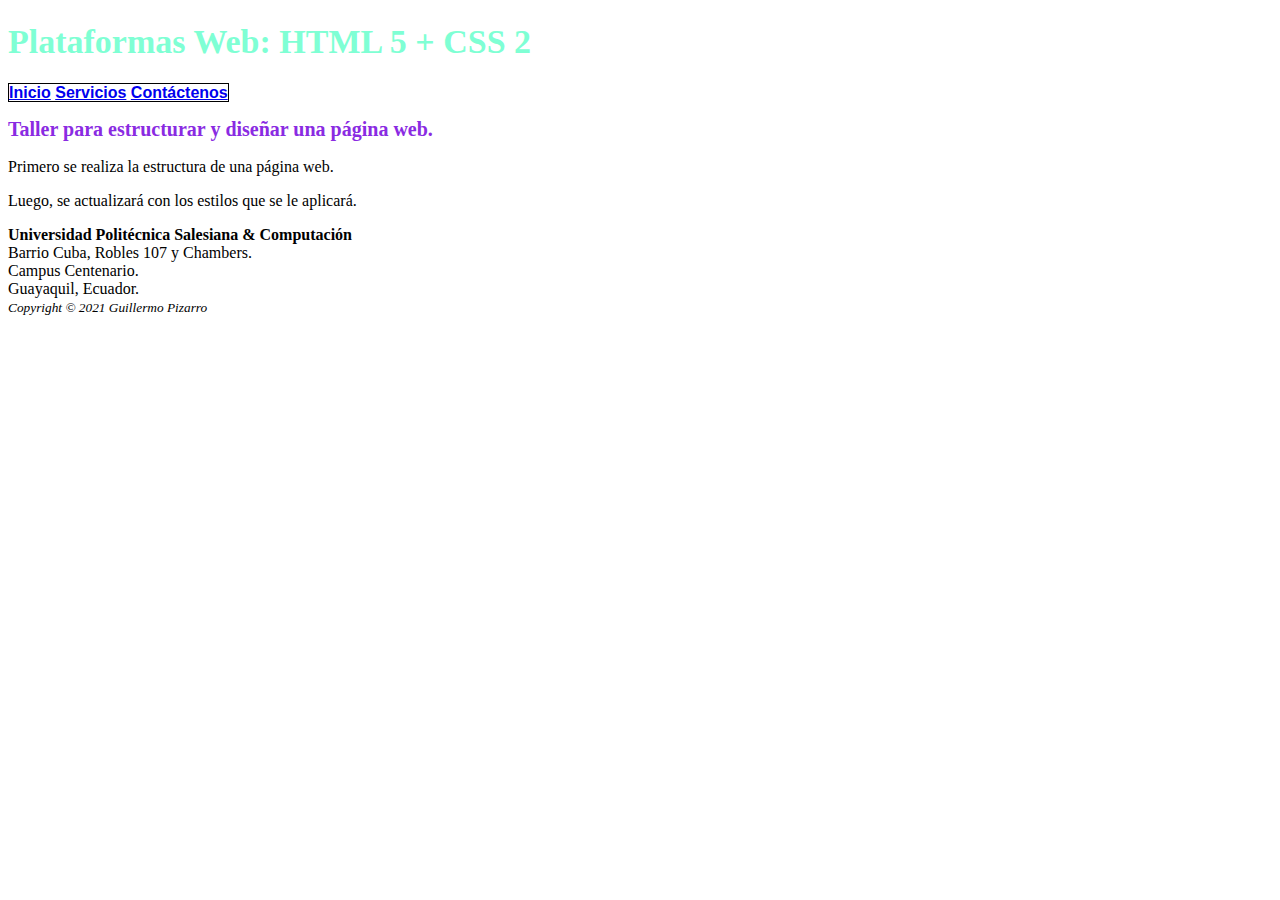
<file: css/index.html>
<!DOCTYPE html>
<html lang="es">

<head>
    <title>Plataformas Web: HTML 5 + CSS 2</title>
    <meta charset="utf-8" />
    <link rel="stylesheet" type="text/css" href="estilos.css" />
</head>

<body>
    <header>
        <h1>Plataformas Web: HTML 5 + CSS 2</h1>
    </header>
    <nav>
        <b class="clase_02">
            <a href="#">Inicio</a>
            <a href="servicios.html">Servicios</a>
            <a href="contactenos.html">Contáctenos</a>
        </b>
    </nav>
    <main>
        <h2>Taller para estructurar y diseñar una página web.</h2>
        <p>Primero se realiza la estructura de una página web.</p>
        <p>Luego, se actualizará con los estilos que se le aplicará.</p>
        <div>
            <strong>Universidad Politécnica Salesiana  &amp; Computación</strong><br/> Barrio Cuba, Robles 107 y Chambers.<br /> Campus Centenario.<br/> Guayaquil, Ecuador.<br/>
        </div>
        <div>

        </div>
        <div>

        </div>
    </main>
    <footer>
        <small><i>Copyright &copy; 2021 Guillermo Pizarro</i></small>
    </footer>
</body>

</html>
</file>
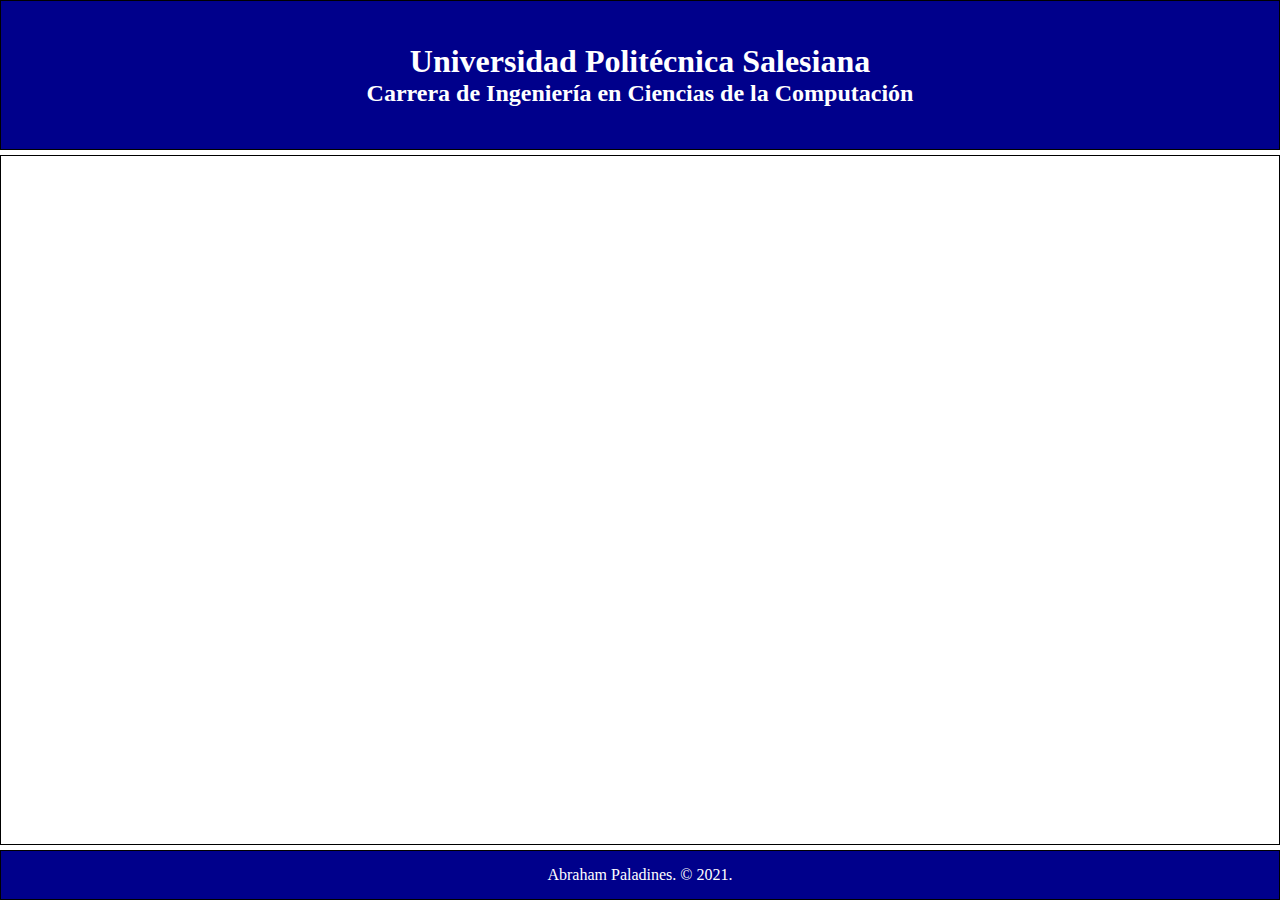
<file: Code/taller/index.html>
<!DOCTYPE html>
<html lang="es">
<head>
    <title>GRID</title>
    <meta charset="utf-8" />
    <link rel="stylesheet" type="text/css" href="estilos.css" />
</head>
<body>
    <section class="container">
        <div class="item header centro">
        
            <h1>Universidad Politécnica Salesiana</h1>
            <h2>Carrera de Ingeniería en Ciencias de la Computación</h2>
    
        </div>
        <div class="item content"></div>
        <div class="item footer centro">
    
            Abraham Paladines. &copy; 2021.
        
        </div>
    </section>
</body>
</html>
</file>
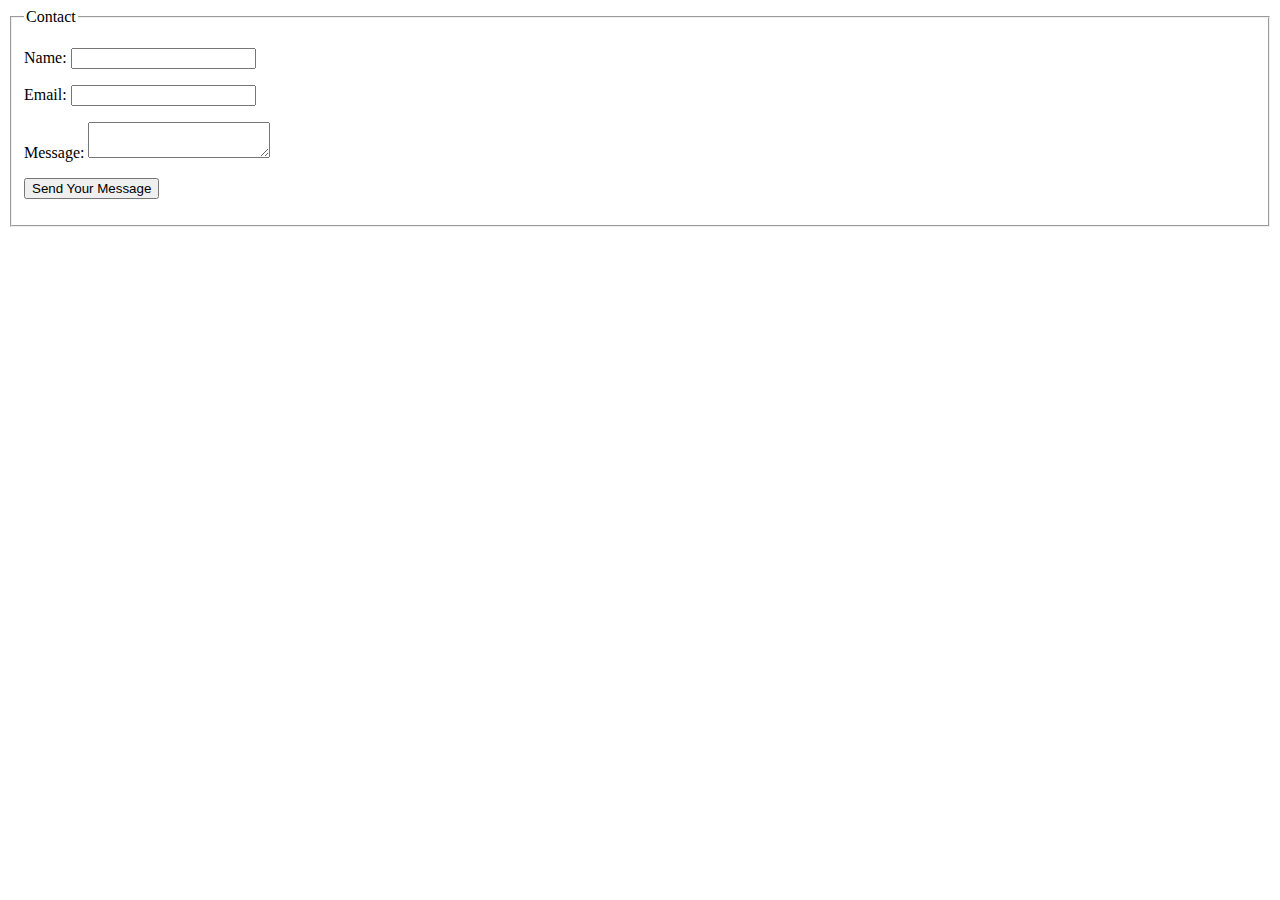
<file: Code/html/html_01/index.html>
<!DOCTYPE html>
<html>
    <head>
        <title>Plataformas Web</title>
    </head>
    <body>
        <fieldset>
            <legend>Contact</legend>

            <p>
                <label>Name: </label>
                <input type="text" value="" />
            </p>
            <p>
                <label>Email: </label>
                <input type="text" value="" />
            </p>
            <p>
                <label>Message: </label>
                <textarea></textarea>    
            </p>
            <p>
                <button>Send Your Message</button>
            </p>
        </fieldset>
    </body>
</html>
</file>
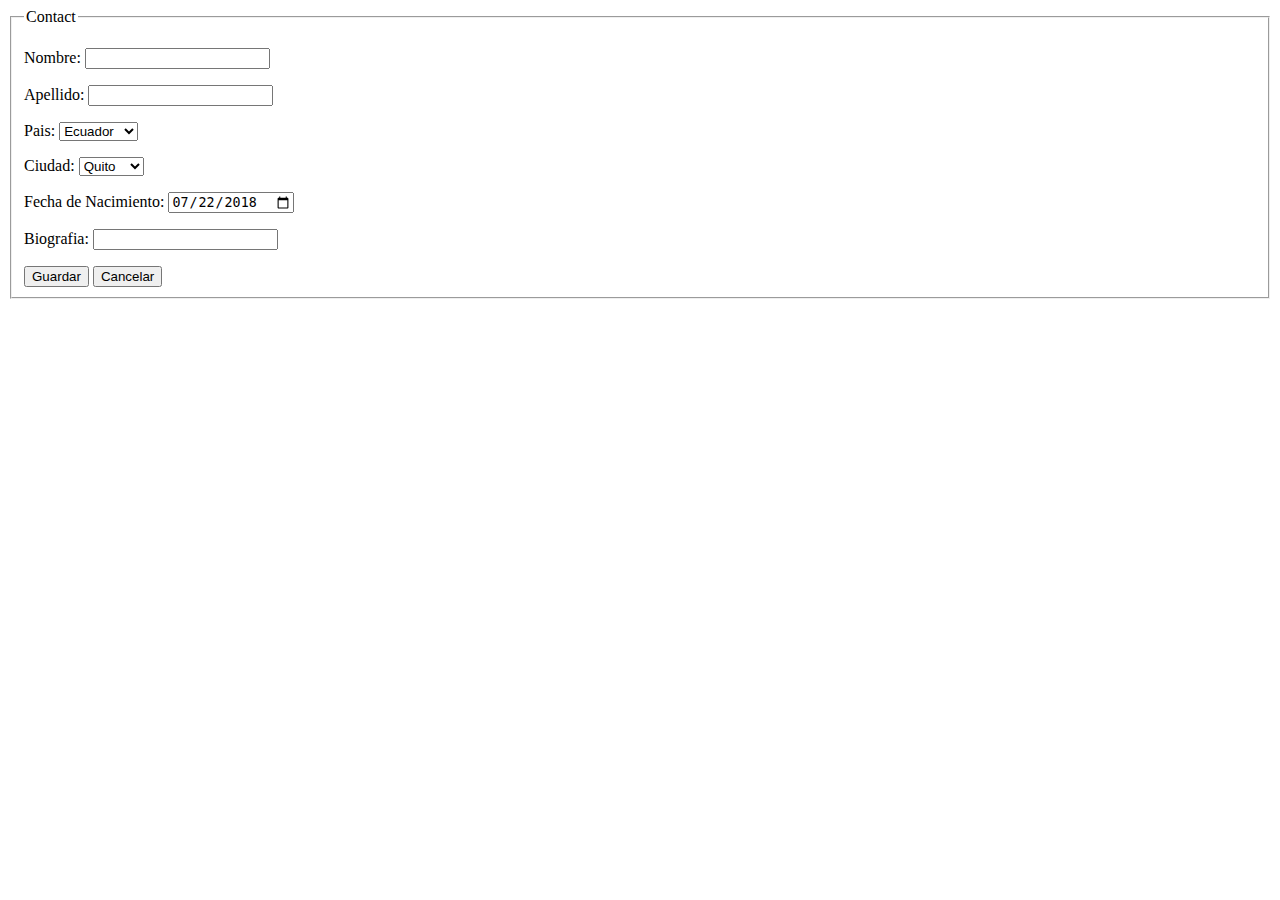
<file: Code/html/html_03/index.html>
<!DOCTYPE html>
<html lang="en">
<head>
    <meta charset="UTF-8">
    <meta http-equiv="X-UA-Compatible" content="IE=edge">
    <meta name="viewport" content="width=device-width, initial-scale=1.0">
    <title>Document</title>
</head>
<body>
    <div class="" >
        <fieldset>
            <legend>
                Contact
            </legend>
            <p>
                <label for="">Nombre: </label>
                <input  type="text" class="redondeado" value=""  >
            </p>
            <p>
                <label for="">Apellido: </label>
                <input  type="text" class="redondeado" value=""  >
            </p>
            <p>
                <label for="">Pais: </label>
                <select name="Paises">

                    <option>Ecuador</option>
                    
                    <option>Colombia</option>
                    
                    <option>Peru</option>
                    
                </select>
            </p>
            <p>
                <label for="">Ciudad: </label>
                <select name="Ciudades">

                    <option>Quito</option>
                    
                    <option>Bogota</option>
                    
                    <option>Lima</option>
                    
                </select>
            </p>
            <p>
                <label for="">Fecha de Nacimiento:</label>
                <input type="date" id="start" name="trip-start"
                value="2018-07-22"
                >
            </p>
            <p>
                <label for="">Biografia: </label>
                <input  type="text" class="redondeado" value=""  >
            </p>
            <button value="" >Guardar</button>
            <button value="" >Cancelar</button>
        </fieldset>
        
    </div>
</body>
</html>
</file>
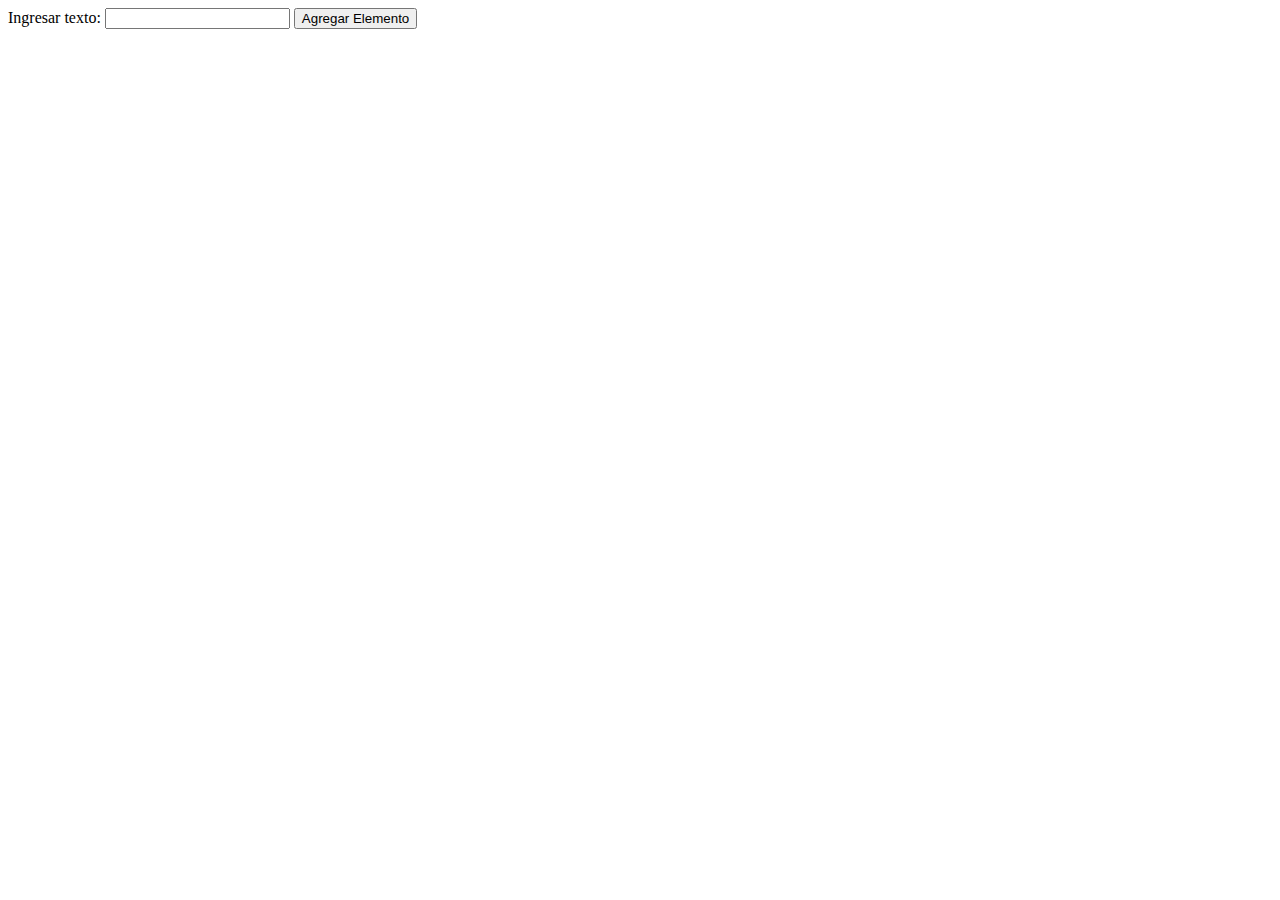
<file: Code/javascript.dom/taller_03/index.html>
<!DOCTYPE html>
<html lang="es">
<head>
    <title>Javascript DOM</title>
    <meta charset="utf-8" />
    <script type="text/Javascript" src="script.js"></script>
    <link rel="stylesheet" type="text/css" href="estilos.css" />
</head>
<body>
    <label>Ingresar texto: </label>
    <input type="text" id="texto" value="" />
    <button onclick="agregarElemento()">Agregar Elemento</button>
    <div id="container"></div>
</body>
</html>
</file>
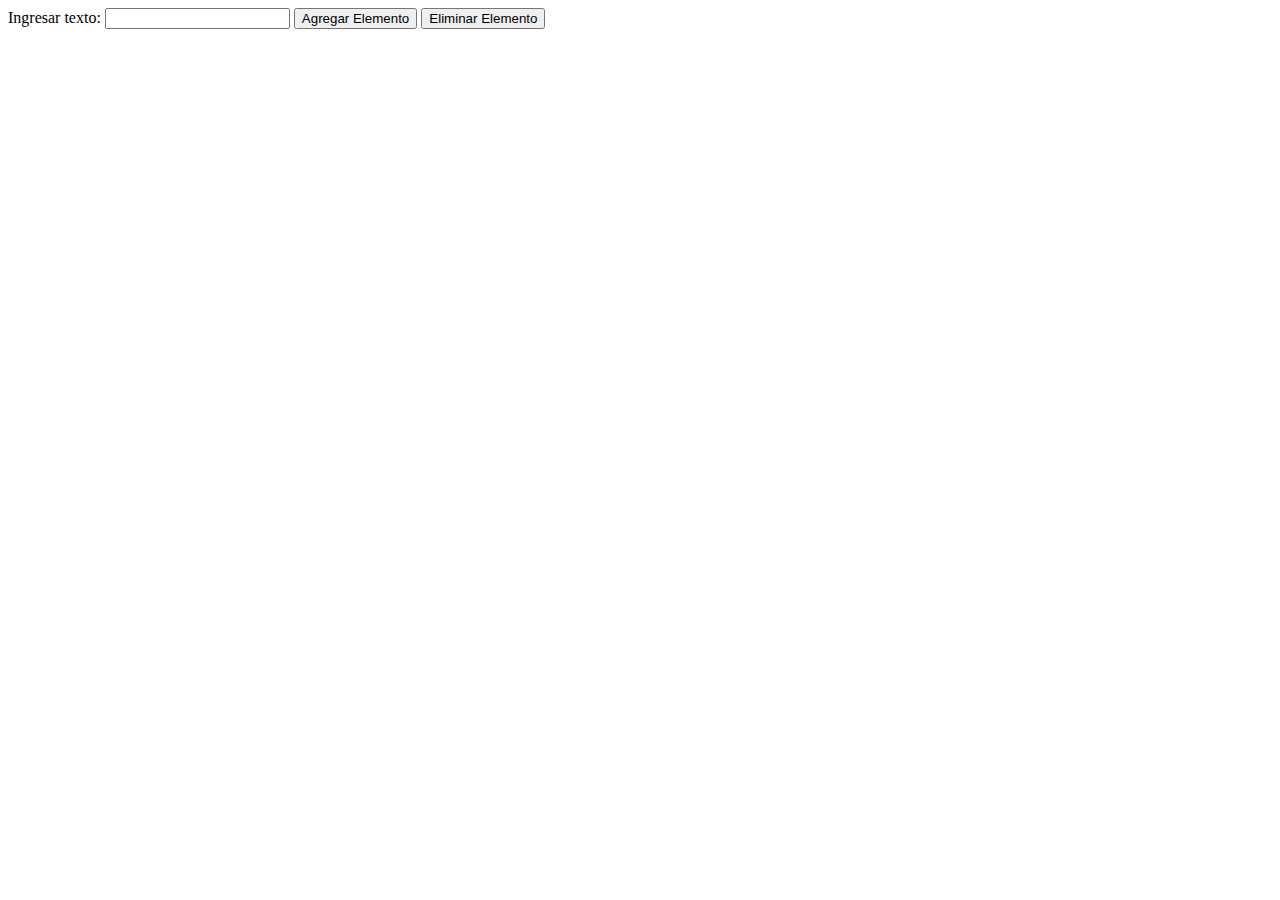
<file: Code/javascript.dom/taller_05/index.html>
<!DOCTYPE html>
<html lang="es">
<head>
    <title>Javascript DOM</title>
    <meta charset="utf-8" />
    <script type="text/Javascript" src="script.js"></script>
    <link rel="stylesheet" type="text/css" href="estilos.css" />
</head>
<body>
    <label>Ingresar texto: </label>
    <input type="text" id="texto" value="" />
    <button onclick="agregarElemento()">Agregar Elemento</button>
    <button onclick="eliminarElemento()">Eliminar Elemento</button>
    <div id="container"></div>
</body>
</html>
</file>
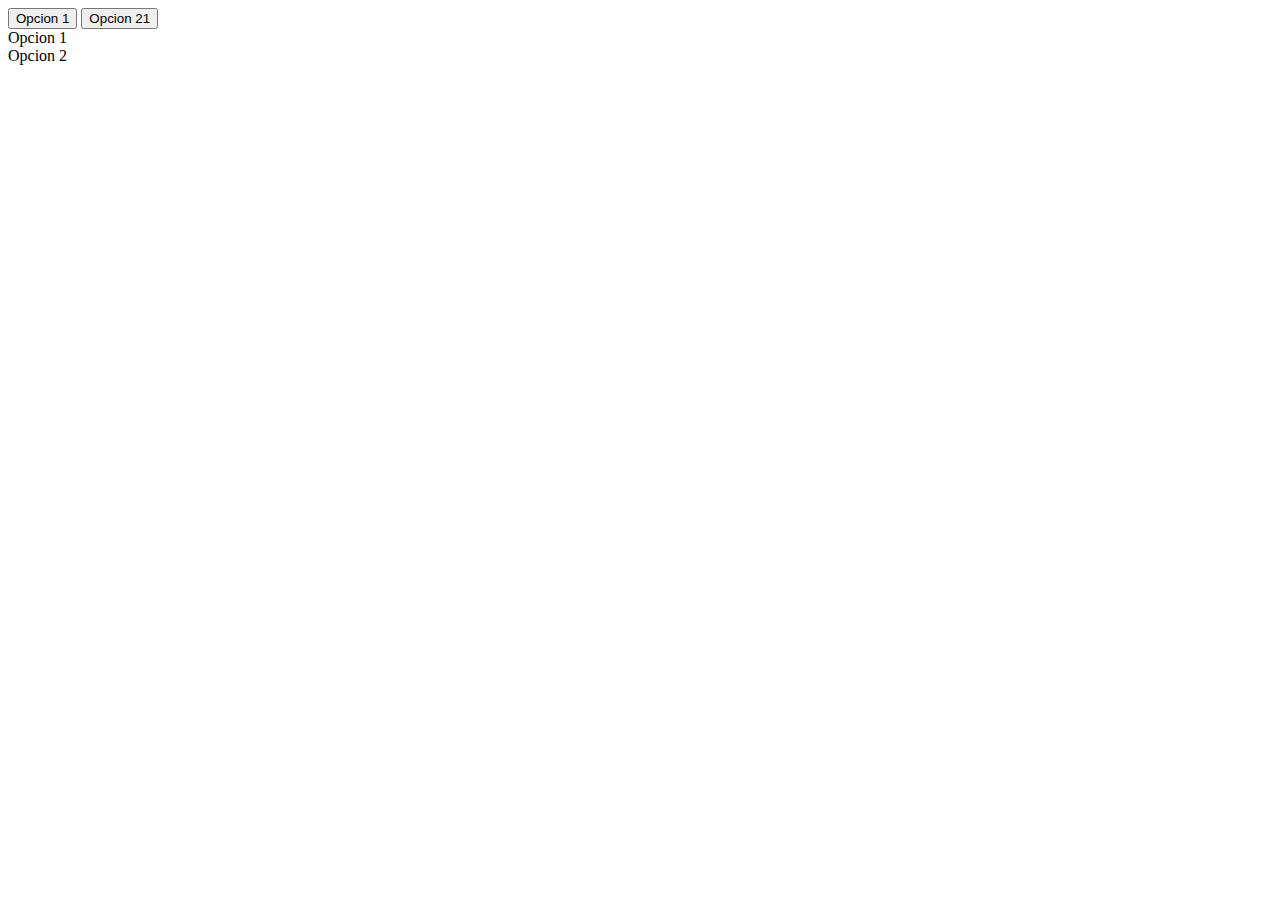
<file: Code/javascript.dom/taller_06/index.html>
<!DOCTYPE html>
<html lang="es">
<head>
    <title>Javascript DOM</title>
    <meta charset="utf-8" />
    <script type="text/Javascript" src="script.js"></script>
    <link rel="stylesheet" type="text/css" href="estilos.css" />
</head>
<body>
    <button onclick="opcion(1)">Opcion 1</button>
    <button onclick="opcion(2)">Opcion 21</button>
    <div id="container">
        <div id="opcion1">Opcion 1</div>
        <div id="opcion2">Opcion 2</div>
    </div>
</body>
</html>
</file>
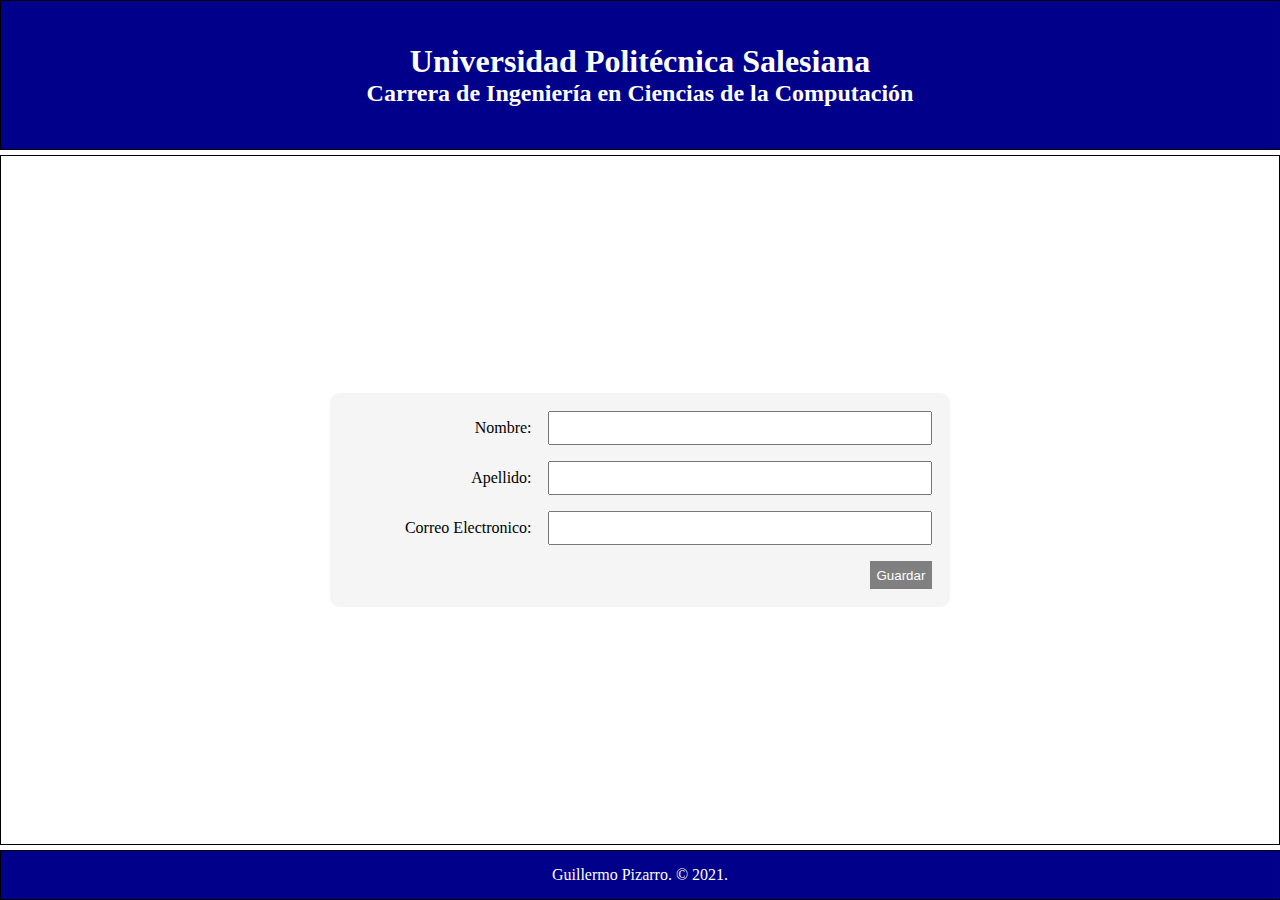
<file: Code/javascript.dom/taller_08/index.html>
<!DOCTYPE html>
<html lang="es">
<head>
    <title>GRID</title>
    <meta charset="utf-8" />
    <link rel="stylesheet" type="text/css" href="estilos.css" />
</head>
<body>
    <section class="container">
        <div class="item header centro">
            <h1>Universidad Politécnica Salesiana</h1>
            <h2>Carrera de Ingeniería en Ciencias de la Computación</h2>
        </div>
        <div class="item content">
            <form>
                <ul class="formulario">
                    <li class="formulario-fila">
                        <label for="nombre">Nombre:</label>
                        <input type="text" id="nombre" value="" />        
                    </li>
                    <li class="formulario-fila">
                        <label for="apellido">Apellido:</label>
                        <input type="text" id="apellido" value="" />                                
                    </li>
                    <li class="formulario-fila">
                        <label for="correo">Correo Electronico:</label>
                        <input type="email" id="correo" value="" />                                
                    </li>
                    <li class="formulario-fila">
                        <button type="submit">Guardar</button>                 
                    </li>
                </ul>
            </form>
        </div>
        <div class="item footer centro">
            Guillermo Pizarro. &copy; 2021.
        </div>
    </section>
</body>
</html>
</file>
<file: css/estilos.css>
h1{
    font-size :34px;
    color: aquamarine;

}
h2{
    font-size: 20px;
    color: blueviolet;
}

.clase_01{
    font-family: 'Segoe UI', Tahoma, Geneva, Verdana, sans-serif;
}

.clase_02{
    font-family: Verdana, Geneva, Tahoma, sans-serif;
    border: 1px solid black;
}

.clase_03{
    font-family: 'Gill Sans', 'Gill Sans MT', Calibri, 'Trebuchet MS', sans-serif;
    color: chocolate;
}
</file>
<file: Code/taller/estilos.css>
* {
    margin: 0px;
}

.container {
    display: grid;
    grid-template: 150px 1fr 50px / 1fr;
    grid-template-areas: "header" "content" "footer";
    grid-gap: 5px;
    height: 100vh;
}

.item {
    border: 1px solid black;
}

.centro{
    display: flex;
    flex-direction: column;
    align-items: center;
    justify-content: center;
}
.header {
    
    grid-area: header;
    background-color:darkblue;
    color: white;
}

.content {
    grid-area: content;
}

.footer {
    grid-area: footer;
    background-color:darkblue;
    color: white;
  
}
</file>
<file: Code/javascript.dom/taller_03/estilos.css>
h1 {
    font-size: 16px;
    color: brown;
}
</file>
<file: Code/javascript.dom/taller_05/estilos.css>
h1 {
    font-size: 16px;
    color: brown;
}
</file>
<file: Code/javascript.dom/taller_06/estilos.css>
h1 {
    font-size: 16px;
    color: brown;
}
</file>
<file: Code/javascript.dom/taller_08/estilos.css>
* {
    margin: 0px;
}

.container {
    display: grid;
    grid-template: 150px 1fr 50px / 1fr;
    grid-template-areas: "header" "content" "footer";
    grid-gap: 5px;
    height: 100vh;
}

.item {
    border: 1px solid black;
}

.centro {
    display: flex;
    flex-direction: column;
    align-items: center;
    justify-content: center;
}

.header {
    grid-area: header;
    background-color: darkblue;
    color: white;
}

.content {
    grid-area: content;
    display: flex;
    align-items: center;
    justify-content: center;
}

.footer {
    grid-area: footer;
    background-color:  darkblue;
    color: white;
}

.formulario {
    background-color: whitesmoke;
    list-style-type: none;
    padding: 10px;
    border-radius: 10px;
    margin: 10px;
    width: 600px;
}

.formulario-fila {
    display: flex;
    justify-content: flex-end;
    padding: .5em;
}

.formulario-fila > label {
    padding: .5em 1em .5em 0;
    flex: 1;
    text-align: right;
}

.formulario-fila > input {
    flex: 2;
}

.formulario-fila > input, .formulario-fila > button {
    padding: .5em;
}

.formulario-fila > button {
    background: gray;
    color: white;
    border: 0px;
}
</file>
